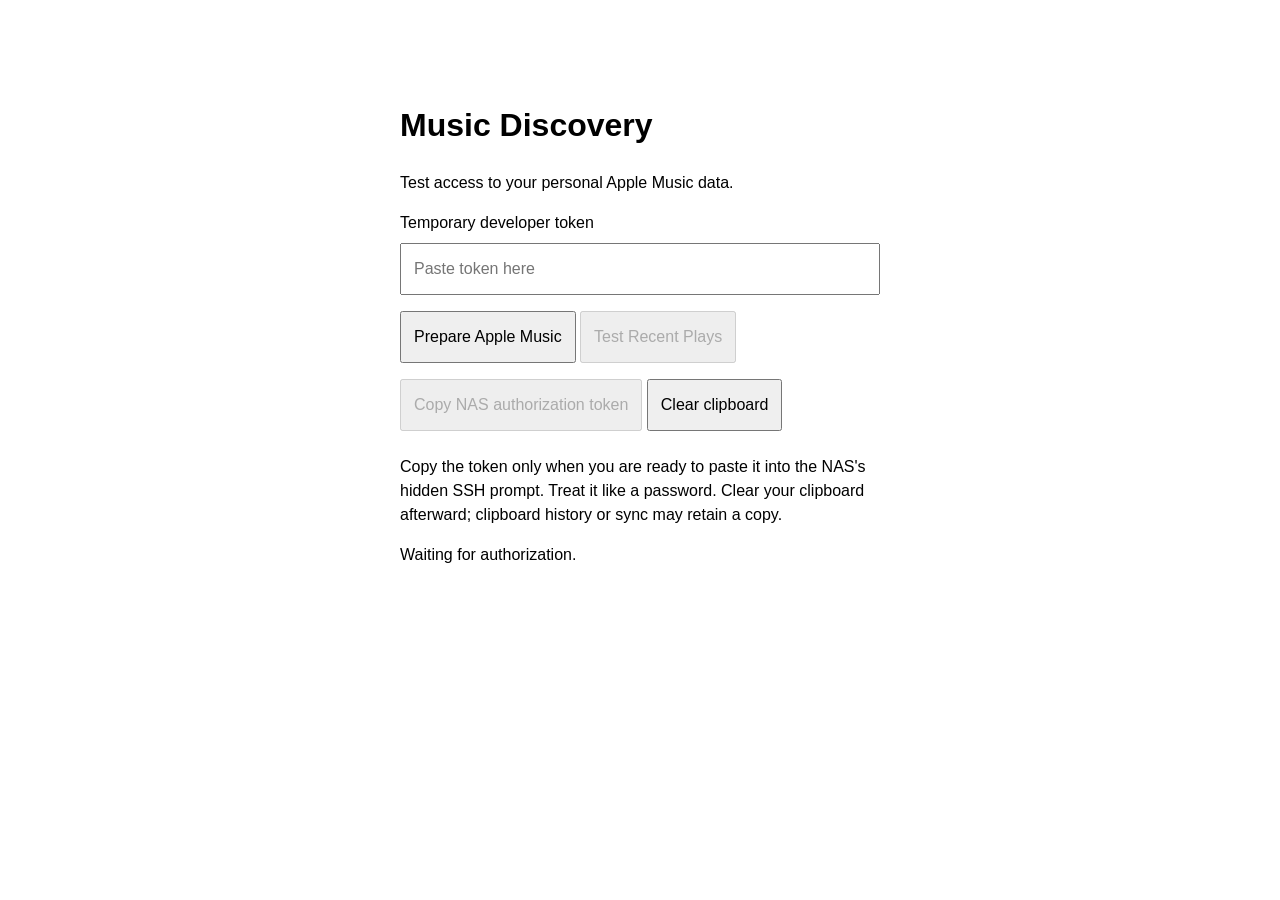
<file: index.html>
<!DOCTYPE html>
<html lang="en">
<head>
  <meta charset="UTF-8">
  <meta name="viewport" content="width=device-width, initial-scale=1">
  <title>Music Discovery — Apple Music</title>
  <style>
    body {
      font-family: -apple-system, BlinkMacSystemFont, sans-serif;
      max-width: 480px;
      margin: 60px auto;
      padding: 20px;
      line-height: 1.5;
    }
    button, input {
      font: inherit;
      padding: 12px;
      margin: 8px 0;
      max-width: 100%;
      box-sizing: border-box;
    }
    input { width: 100%; }
    button { cursor: pointer; }
    #status, #results { white-space: pre-wrap; }
  </style>
  <script src="https://js-cdn.music.apple.com/musickit/v3/musickit.js"></script>
</head>
<body>
  <h1>Music Discovery</h1>
  <p>Test access to your personal Apple Music data.</p>

  <label for="token">Temporary developer token</label>
  <input id="token" type="password"
         placeholder="Paste token here"
         autocomplete="off">

  <button id="connect">Prepare Apple Music</button>
  <button id="recent" disabled>Test Recent Plays</button>
  <button id="copy-token" disabled>Copy NAS authorization token</button>
  <button id="clear-clipboard">Clear clipboard</button>
  <p>Copy the token only when you are ready to paste it into the NAS's hidden
    SSH prompt. Treat it like a password. Clear your clipboard afterward;
    clipboard history or sync may retain a copy.</p>

  <p id="status">Waiting for authorization.</p>
  <div id="results"></div>

  <script src="auth.js"></script>
</body>
</html>
</file>
